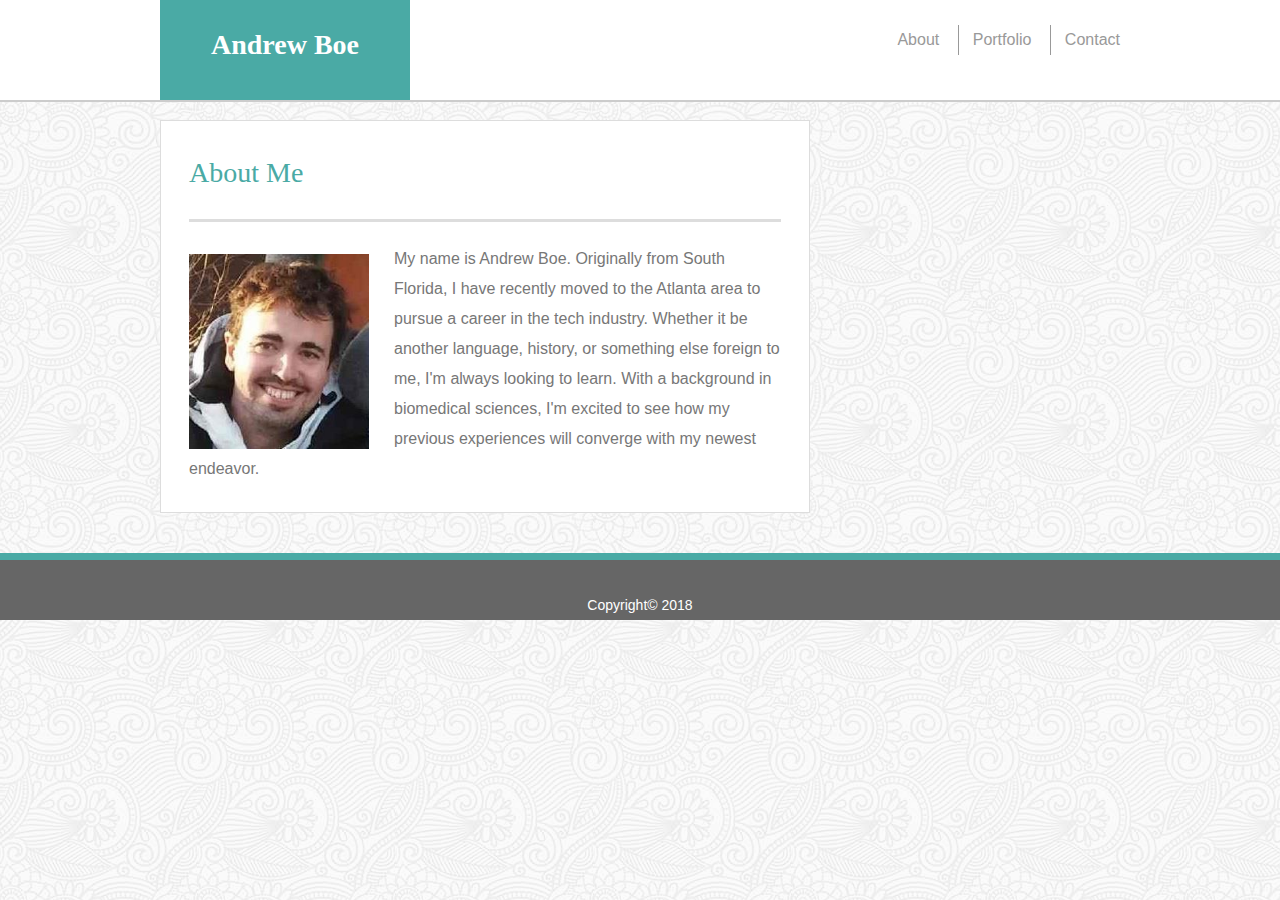
<file: index.html>
<!doctype html>
<html lang="en-us">
    <head>
        <meta charset="utf-8"/>
        <title>Andrew Boe</title>
        <link type='text/css' rel='stylesheet' href='assets/css/reset.css'/>
        <link type='text/css' rel ='stylesheet' href='assets/css/style.css'/>        
    </head>
    <body>
        <header id='header-template'>
            <div class='container'>
                <a href='./index.html' id='name-logo'>Andrew Boe </a>  
                    <nav> 
                        <a href="./index.html">About</a>
                        <a href="./portfolio.html">Portfolio</a>
                        <a href="./contact.html">Contact</a>
                    </nav>
            </div>
        </header>
        <div class= 'container' id='main-container'>
            <section class='main-sect'>
                <h1>About Me</h1>
                    <img src="./assets/images/profile.jpeg" alt="Profile Picture" id='headshot'/>
                    <p>
                    My name is Andrew Boe.  Originally from South Florida, I have recently moved to the 
                    Atlanta area to pursue a career in the tech industry.  Whether it be another language, 
                    history, or something else foreign to me, I'm always looking to learn.  With a background
                    in biomedical sciences, I'm excited to see how my previous experiences will converge 
                    with my newest endeavor.
                    </p>
            </section>
        </div>
        <footer>
            <div class='container'>
                Copyright© 2018
            </div>
        </footer>
    </body>
</html>
</file>
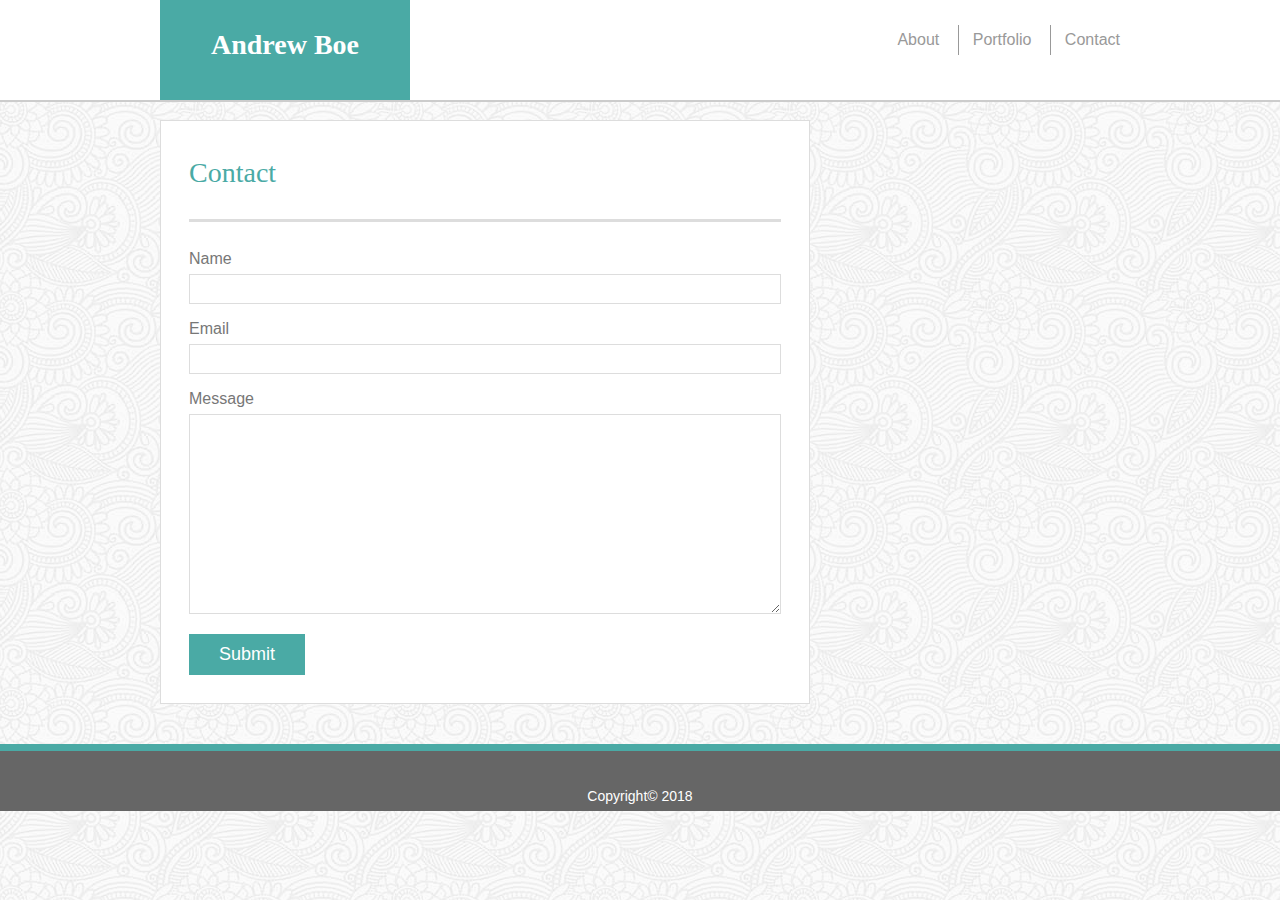
<file: contact.html>
<!doctype html>
<html lang="en-us">
    <head>
        <meta charset="utf-8"/>
        <title>Andrew Boe</title>
        <link type='text/css' rel ='stylesheet' href='assets/css/reset.css'/>        
        <link type='text/css' rel ='stylesheet' href='assets/css/style.css'/>        
    </head>
    <body>
        <header id='header-template'>
            <div class='container'>
                <a href='./index.html' id='name-logo'>Andrew Boe </a>  
                    <nav> 
                        <a href="./index.html">About</a>
                        <a href="./portfolio.html">Portfolio</a>
                        <a href="./contact.html">Contact</a>
                    </nav>
            </div>
        </header>
        <div class= 'container' id='main-container'>
            <section class='main-sect'>
                <h1>Contact</h1>
                   
                <form id='contact-form'>
                    <ul>
                        <li>
                            <label for='contact-name'>Name</label>
                            <input type='text' name='contact-name' id='contact-name'>
                        </li>
                        
                        <li>
                                <label for='contact-email'>Email</label>
                                <input type='text' name='contact-email' id='contact-email'>
                        </li>
                        <li>
                            <label for='contact-message'>Message</label>
                            <textarea name='contact-message' id='contact-message'></textarea>
                        </li>
                    </ul>
                    <input type='submit' name='submit'/>
                </form>
            </section>
        </div>
        <footer>
            <div class='container'>
                Copyright© 2018
            </div>
        </footer>
    </body>
</html>
</file>
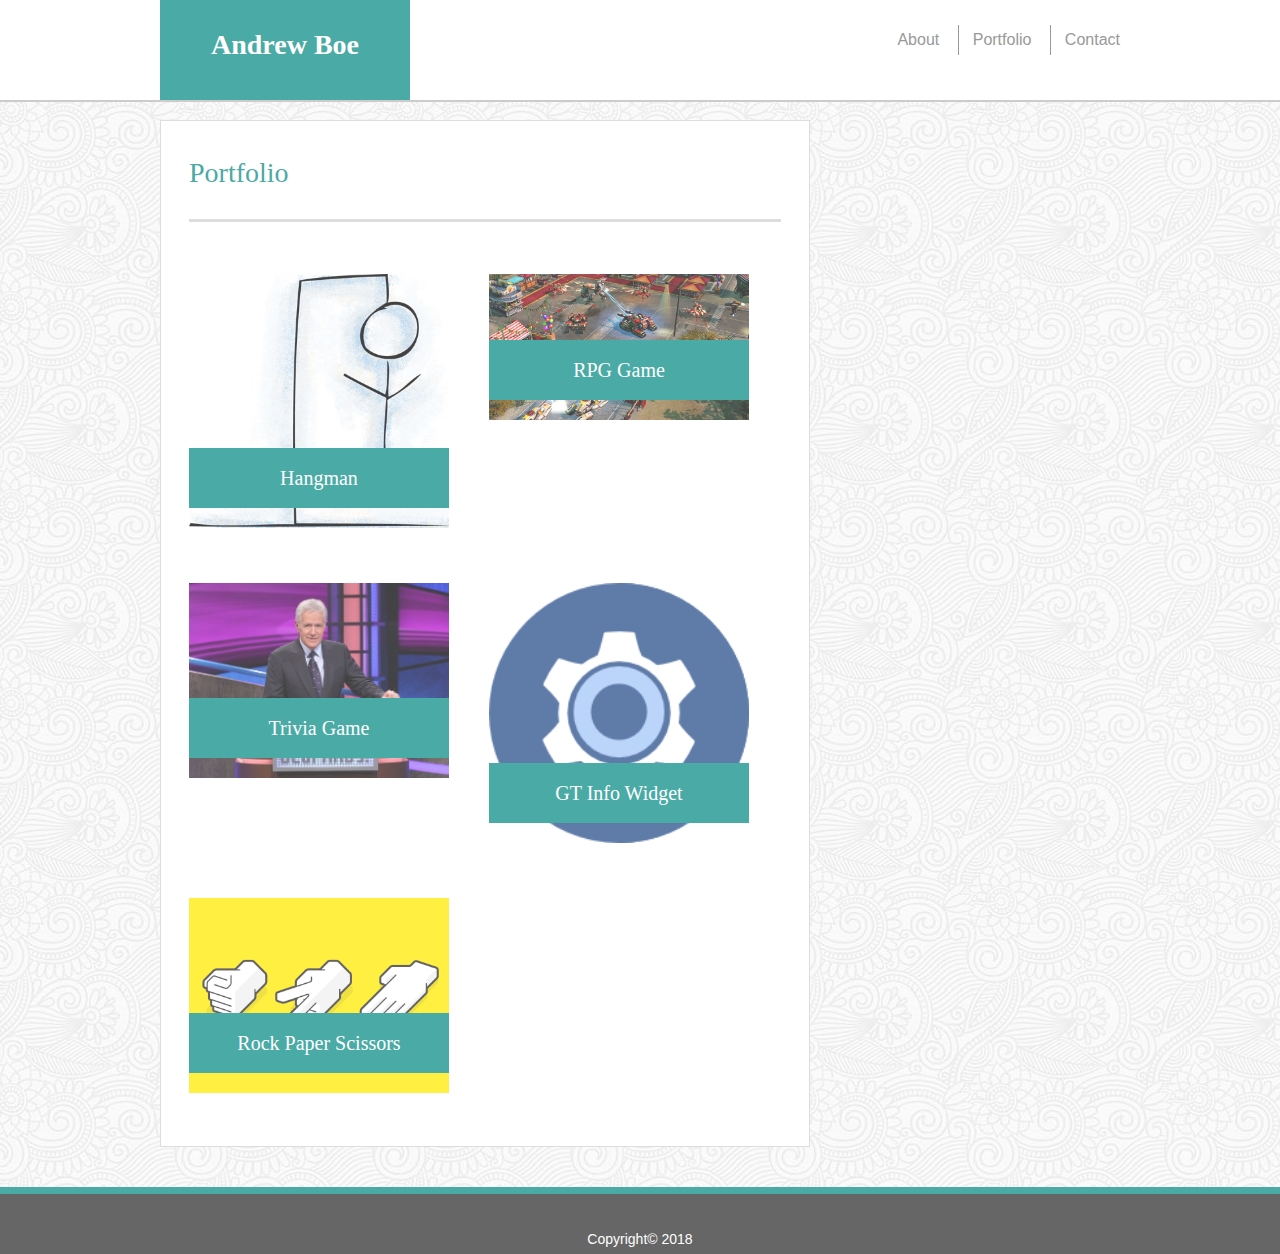
<file: portfolio.html>
<!doctype html>
<html lang="en-us">
    <head>
        <meta charset="utf-8"/>
        <title>Andrew Boe</title>
        <link type='text/css' rel ='stylesheet' href='assets/css/reset.css'/>        
        <link type='text/css' rel ='stylesheet' href='assets/css/style.css'/>        
    </head>
    <body>
        <header id='header-template'>
            <div class='container'>
                <a href='./index.html' id='name-logo'>Andrew Boe </a>  
                    <nav> 
                        <a href="./index.html">About</a>
                        <a href="./portfolio.html">Portfolio</a>
                        <a href="./contact.html">Contact</a>
                    </nav>
            </div>
        </header>
        <div class= 'container' id='main-container'>
            <section class='main-sect'>
                <h1>Portfolio</h1>

                    <div class='portfolio-image'>
                        <img src='./assets/images/hangman.jpg' alt='hangman' id='hangman'/>
                        
                        <h3>Hangman</h3>
                    </div>

                    <div class='portfolio-image'>
                        <img src='./assets/images/rpg.jpg' alt='rpg' id='rpg' />

                        <h3>RPG Game</h3>
                    </div>

                    <div class='portfolio-image'>
                        <img src='./assets/images/trivia.jpg' alt='trivia' id='trivia' />

                        <h3>Trivia Game</h3>
                    </div>

                    <div class='portfolio-image'>
                        <img src='./assets/images/widget.png' alt='widget' id='widget' />

                        <h3>GT Info Widget</h3>
                    </div>

                    <div class='portfolio-image'>
                        <img src='./assets/images/rockpaperscissors.png' alt='rockpaperscissors' id ='rock-paper-scissors'/>
    
                        <h3>Rock Paper Scissors</h3>
                    </div>

            </section>
        </div>
        <footer>
            <div class='container'>
                Copyright© 2018
            </div>
        </footer>
    </body>
</html>
</file>
<file: assets/css/style.css>
* {
    box-sizing: border-box;
}

body{
    color: #777777;
    font-size: 16px;
    font-family: 'Arial', 'Helvetica Neue', Helvetica, sans-serif;
    line-height: 30px;
    background: url('../images/symphony.png');
}

.container{
    max-width: 960px;
    width: 100%;
    margin: 0 auto;
    clear: both;
}

#header-template{
    position: fixed;
    z-index: 10;
    color: #ffffff;
    overflow: auto;
    border-bottom: 2px solid;
    border-bottom-color: #cccccc;
    width: 100%;
    margin: 0 0 40px;
    background: #ffffff;
}

h1, h2, h3, p{
    margin-bottom: 22px;
}

h1, h2, h3{ 
    color: #4aaaa5;
    font-family: Georgia, Times, Times New Roman, serif;
    font-weight: 500;
}

h1{
    border-bottom: 3px solid #dddddd;
    padding-bottom: 22px;
    line-height: 48px;
    font-size: 28px;
}

h2, h3 {
    font-size: 20px;
}

p:last-child {
    margin-bottom: 0;
}

#name-logo{
    background: #4aaaa5;
    float: left;
    text-align:center;
    line-height: 90px;
    width: 250px;
    height: 100px;
    font-family: 'Georgia', Times, Times New Roman, serif;
    color: #ffffff;
    font-size: 28px;
    font-weight: 600;
    text-decoration: none;
}

nav{
    float: right;
    margin-top: 25px;
}

nav a {
    display: inline-block;
    margin-left: 14px;
    padding-left: 14px;
    text-decoration: none;
    color: #999999;
    border-left: 1px solid #999999;
    line-height: 14 px;
}

nav a:first-child {
    border-left: 0 none;
}

#main-container{
    padding-top: 120px;
}

footer{
    color: #ffffff;
    background: #666666;
    padding-top: 30px;
    clear: both;
    text-align: center;
    font-size: 14px;
    border-top: 7px solid #4aaaa5;
}

.main-sect{
    margin-bottom: 40px;
    background: #ffffff;
    max-width: 650px;
    width: 100%;
    border: 1px solid #dddddd;
    float: left;
    padding: 28px;
}

img{
    height: auto;
    width: 180px;
    margin: 10px 25px 0 0;
    float: left;
}

/* Portfolio Section */

.portfolio-image{
    overflow: auto;
    width: 260px;
    position: relative;
    float: left;
    margin: 20px 0 25px;
}

.portfolio-image:nth-child(even) {
    margin-right: 40px;
}

.portfolio-image img{
    width: 100%;
    border: 0 none;
    opacity: .75;
}

.portfolio-image h3 {
    border-bottom: 0;
    background: #4aaaa5;
    text-align: center;
    position: absolute;
    bottom: 20px;
    padding: 15px;
    color: #ffffff;
    width: 100%;
    line-height: 30px;
    margin-bottom: 0;
    font-weight: 325;
}

/* Contact Section */

#contact-form ul{
    margin-bottom: 20px;
}

#contact-form li{
    margin-bottom: 10px;
}

label, input[type=text], input[type=email], textarea{
    display: block;
    width: 100%;
}

input[type=text], input[type=email], textarea{
    padding: 0 10px;
    font-size: 14px;
    border: 1px solid #ddd;
    height: 30px;
} 

textarea{
    height: 200px;
}

input[type=submit]{
    color: #ffffff;
    font-size: 18px;
    padding: 10px 30px;
    background: #4aaaa5;
    border: 0 none;
    cursor: pointer;
}
</file>
